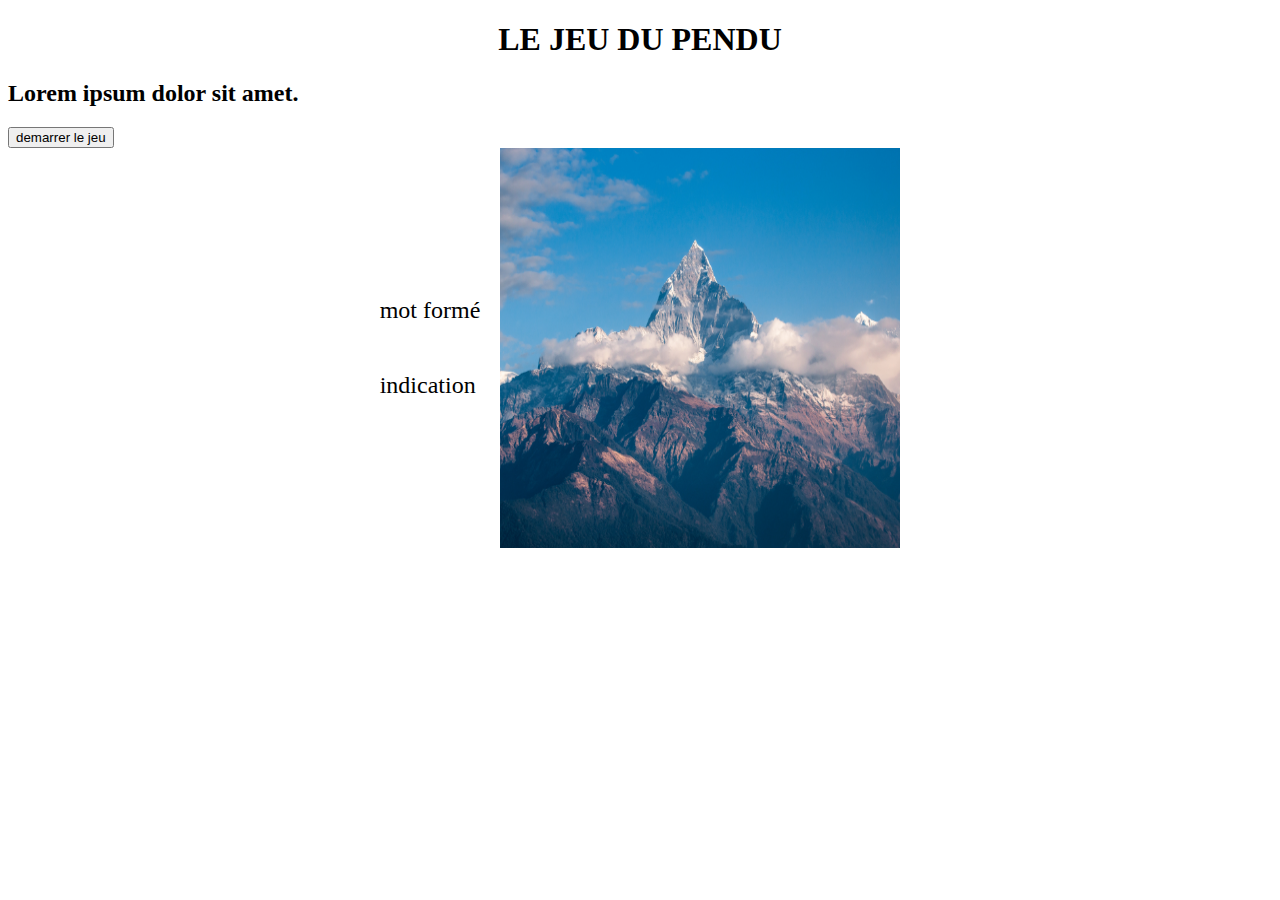
<file: index.html>
<!-- ojectif : faire un jeu du pendu -->
<!DOCTYPE html>
<html lang="fr">
<head>
    <meta charset="UTF-8">
    <meta http-equiv="X-UA-Compatible" content="IE=edge">
    <meta name="viewport" content="width=device-width, initial-scale=1.0">
    <link rel="stylesheet" href="./style.css">
    <title>Document</title>
</head>
<body>
    <header>
        <h1> LE JEU DU PENDU</h1>
    </header>
    <main>
        <H2>Lorem ipsum dolor sit amet.</H2>
        <button id="start" type="button">demarrer le jeu</button>
        <!-- section 1 : apparait si on clique sur le bouton-->
        <section>
            
            <div>
                <div class="container1">
                    <div class="container2">
                        <!-- PAragraphe en display none. a faire apparaitre a la fin du jeu -->
                        <p id="motChoisis">mot choisis</p> 
                        <!-- Paragraphe qui montre l'evolution du mot formé par le joueur -->
                        <p id="motUser">mot formé</p>
                        <!-- indication sur l'evolution du jeu -->
                        <p id="indication">indication</p>
                        <div id="choixMot">
                            <p>Choisir le mot de depart</p> 
                            <input id="votreMot" type="text" placeholder="noter votre mot ici"></input>
                            <button id="submit" type="button"> envoyer</button>;
                        </div>
                    </div>
                    <img src="./img/0.jpg" alt="" height="400" width="400">
                </div>
            </div>
        </section>
        <!-- section 2 clavier sur une grille 3x7 + 5 -->
        <section id="clavier">
            <div class="keyboard">
                <div class="key" id="a">A</div>
                <div class="key" id="b">B</div>
                <div class="key" id="c">C</div>
                <div class="key" id="d">D</div>
                <div class="key" id="e">E</div>
                <div class="key" id="f">F</div>
                <div class="key" id="g">G</div>
                <div class="key" id="h">H</div>
                <div class="key" id="i">I</div>
                <div class="key" id="j">J</div>
                <div class="key" id="k">K</div>
                <div class="key" id="l">L</div>
                <div class="key" id="m">M</div>
                <div class="key" id="n">N</div>
                <div class="key" id="o">O</div>
                <div class="key" id="p">P</div>
                <div class="key" id="q">Q</div>
                <div class="key" id="r">R</div>
                <div class="key" id="s">S</div>
                <div class="key" id="t">T</div>
                <div class="key" id="u">U</div>
            </div>
            <div class="lastkey">
                <div class="key" id="v">V</div>
                <div class="key" id="w">W</div>
                <div class="key" id="x">X</div>
                <div class="key" id="y">Y</div>
                <div class="key" id="z">Z</div>
            </div>
        </section>
    </main>
    <script src="./JDP.js"></script>
</body>
</html>
</file>
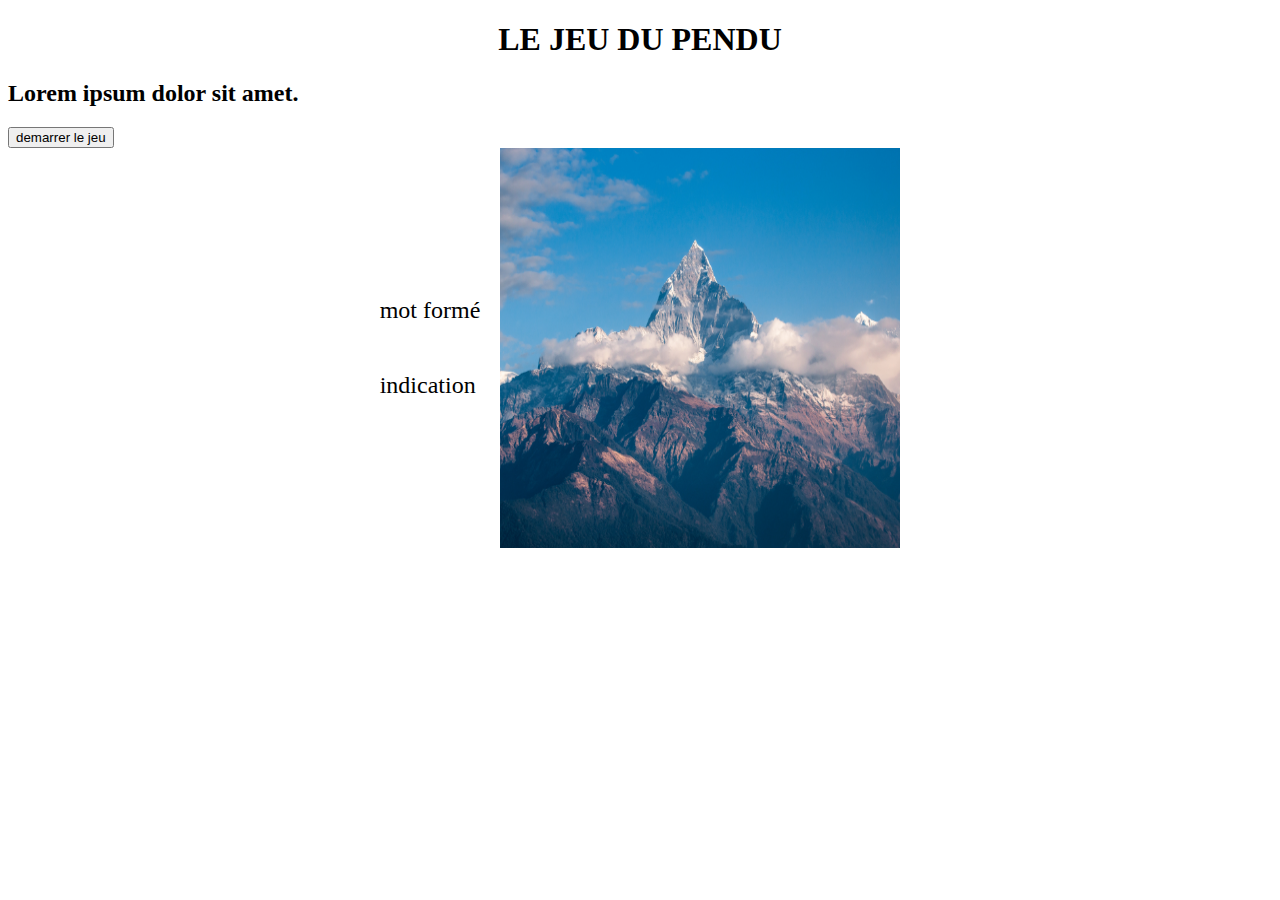
<file: JeuDuPendu.html>
<!-- ojectif : faire un jeu du pendu -->
<!DOCTYPE html>
<html lang="fr">
<head>
    <meta charset="UTF-8">
    <meta http-equiv="X-UA-Compatible" content="IE=edge">
    <meta name="viewport" content="width=device-width, initial-scale=1.0">
    <link rel="stylesheet" href="./style.css">
    <title>Document</title>
</head>
<body>
    <header>
        <h1> LE JEU DU PENDU</h1>
    </header>
    <main>
        <H2>Lorem ipsum dolor sit amet.</H2>
        <button id="start" type="button">demarrer le jeu</button>
        <!-- section 1 : apparait si on clique sur le bouton-->
        <section>
            
            <div>
                <div class="container1">
                    <div class="container2">
                        <!-- PAragraphe en display none. a faire apparaitre a la fin du jeu -->
                        <p id="motChoisis">mot choisis</p> 
                        <!-- Paragraphe qui montre l'evolution du mot formé par le joueur -->
                        <p id="motUser">mot formé</p>
                        <!-- indication sur l'evolution du jeu -->
                        <p id="indication">indication</p>
                        <div id="choixMot">
                            <p>Choisir le mot de depart</p> 
                            <input id="votreMot" type="text" placeholder="noter votre mot ici"></input>
                            <button id="submit" type="button"> envoyer</button>;
                        </div>
                    </div>
                    <img src="./img/0.jpg" alt="" height="400" width="400">
                </div>
            </div>
        </section>
        <!-- section 2 clavier sur une grille 3x7 + 5 -->
        <section id="clavier">
            <div class="keyboard">
                <div class="key" id="a">A</div>
                <div class="key" id="b">B</div>
                <div class="key" id="c">C</div>
                <div class="key" id="d">D</div>
                <div class="key" id="e">E</div>
                <div class="key" id="f">F</div>
                <div class="key" id="g">G</div>
                <div class="key" id="h">H</div>
                <div class="key" id="i">I</div>
                <div class="key" id="j">J</div>
                <div class="key" id="k">K</div>
                <div class="key" id="l">L</div>
                <div class="key" id="m">M</div>
                <div class="key" id="n">N</div>
                <div class="key" id="o">O</div>
                <div class="key" id="p">P</div>
                <div class="key" id="q">Q</div>
                <div class="key" id="r">R</div>
                <div class="key" id="s">S</div>
                <div class="key" id="t">T</div>
                <div class="key" id="u">U</div>
            </div>
            <div class="lastkey">
                <div class="key" id="v">V</div>
                <div class="key" id="w">W</div>
                <div class="key" id="x">X</div>
                <div class="key" id="y">Y</div>
                <div class="key" id="z">Z</div>
            </div>
        </section>
    </main>
    <script src="./JDP.js"></script>
</body>
</html>
</file>
<file: style.css>
h1{
    text-align: center;
}


.container1{
    display: flex;
    justify-content: center;
}

.container2{
    display: flex;
    flex-direction: column;
    justify-content: center;
    margin-right: 20px;
    font-size: 1.5rem;

}
#choixMot{
    display:none;
}

#motChoisis{
    display: none;
}

#clavier{
    display: none;
}

.keyboard{
    display: grid;
    grid-template-columns: repeat(7, 1fr);
    border: 2px solid green;
    justify-items: center;
    width: 80vw;
    margin: 0 auto;
}



.key{

    border: 2px solid rgb(31, 30, 30);
    height: 100px;
    width: 100px;
    display: flex;
    align-items: center;
    justify-content: center;
    margin: 10px -2px;
    box-shadow: 2px 2px rgba(0,0, 0,0.5);
    transition: 0.2s;
    
}

.key:hover{
    background-color: black;
    color: azure;
    
}

.lastkey{
    display: grid;
    grid-template-columns: repeat(5, 1fr);
    border: 2px solid purple;
    justify-items: center;
    width: 80vw;
    margin: 0 auto;
}
</file>
